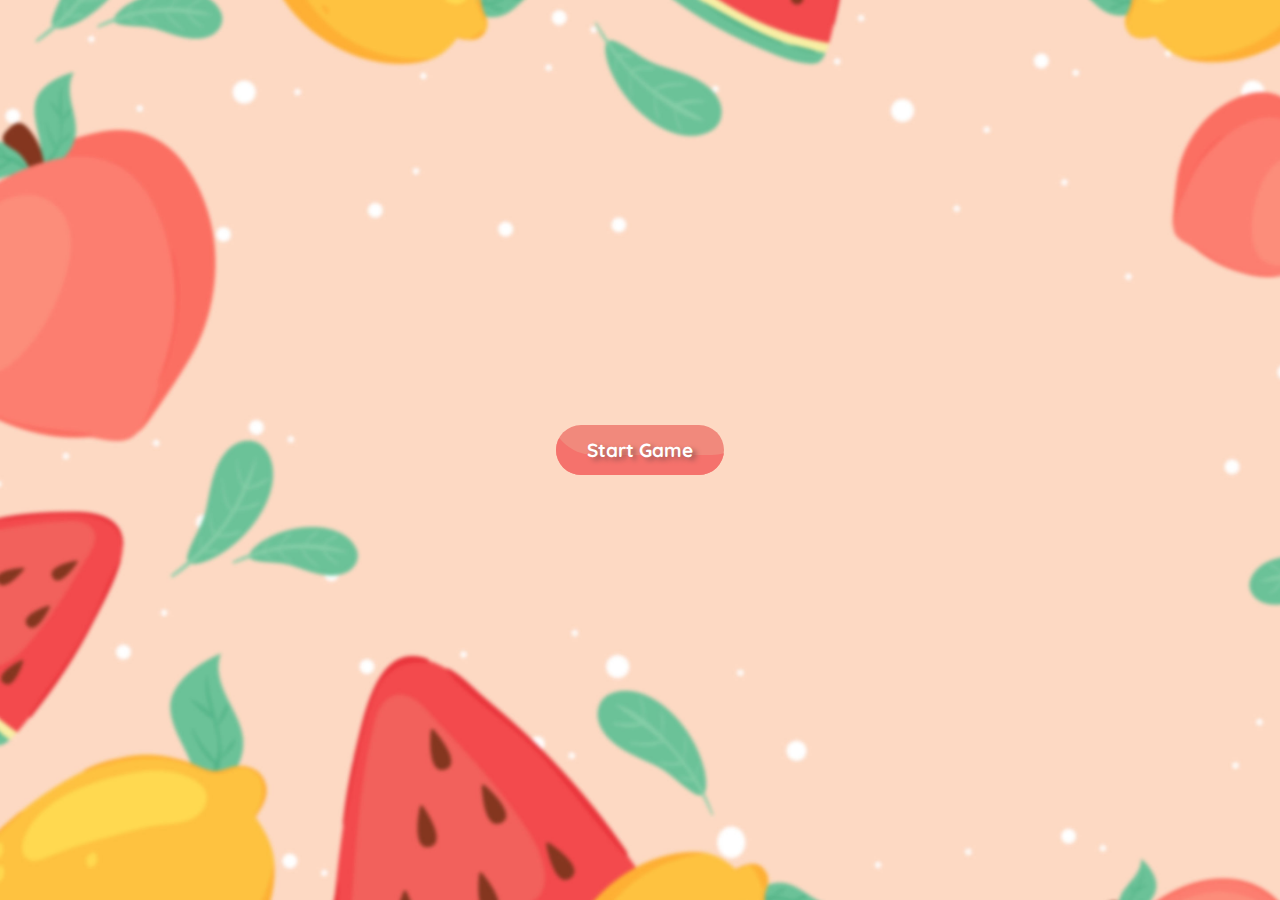
<file: index.html>
<!DOCTYPE html>
<html lang="en">

<head>
  <link rel="icon" type="image/x-icon" href="./images/tropicalFavicon.png">
  <meta charset="UTF-8">
  <meta name="viewport" content="width=device-width, initial-scale=1.0">
  <title>Tropical Free</title>
  <link rel="stylesheet" href="./css/style.css">
</head>

<body>
  <button id="startButton">Start Game</button>
  <audio id="audioStart">
    <source src="./audio/startGame.mp3" type="audio/mpeg">
  </audio>
  <audio id="backgroundMusic" loop>
    <source src="./audio/backgroundMusic.mp3" type="audio/mpeg">
  </audio>
  <div id="gameContainer" style="display: none;">
    <div class="container">
      <div class="info-bar">

        <div class="container-logo">
          <div class="logo">
            <img src="./images/tropical-free-logo.png" alt="tropical-free-logo">
          </div>
        </div>
        <div class="stats">
          <div id="score">Score: 0</div>
          <div class="counter"></div>
        </div>
      </div>
      <div id="container-div"> </div>
    </div>
  </div>

  <script src="./js/index.js"></script>
  <script src="./js/main.js"></script>
</body>

</html>
</file>
<file: css/style.css>
@import url('https://fonts.googleapis.com/css2?family=Quicksand:wght@500&display=swap');

html,
body {
  height: 100%;
  margin: 0;
  padding: 0;
  overflow: hidden;
}

body {
  background-image: url("../images/background.jpg");
  background-size: cover;
  display: flex;
  justify-content: center;
  align-items: center;
}

#startButton {
  box-shadow: inset 13px -39px 0px -19px #f5726c;
  background-color: #f1897c;
  border-radius: 42px;
  display: inline-block;
  cursor: pointer;
  color: #ffffff;
  font-family: 'Quicksand', sans-serif;
  font-size: 19px;
  font-weight: bold;
  padding: 13px 31px;
  text-decoration: none;
  text-shadow: 4px 3px 5px #995753;
  border: none;
}

#startButton:hover {
  background-color: #f5726c;
}

#startButton:active {
  position: relative;
  top: 1px;
}

.container {
  display: flex;
  flex-direction: column;
  justify-content: center;
  align-items: center;
  height: 100vh;
}

#container-div {
  display: flex;
  flex-wrap: wrap;
  width: 50vw;
  height: 37.5vw;
  border-style: solid;
  border-color: rgba(120, 120, 120, 0.2);
  border-width: 3px;
}

.stats {
  display: flex;
}

.info-bar {
  display: flex;
  align-items: center;
  justify-content: space-between;
  width: 100%;
}

.counter {
  opacity: 0.3;
  background-color: gray;
  border-radius: 50px;
  margin: 10px; 
}

.counter {
  top: 15vh;
  left: 55vw;
  width: 15vw;
  height: 8vh;
}

#score {
  display: flex;
  position: absolute;
  font-family: 'Quicksand', sans-serif;
  width: 10vw;
  height: 8vh;
  top: 10.4vh;
  left: 61vw;
  font-size: 24px;
  font-weight: bold;
  color: #6BC298;
}

.container-logo {
  display: flex;
  align-items: flex-end;
  width: 13vw;
  height: 14vh;
  margin-bottom: 25px;
  margin-left: 60px;
}

.logo img {
  width: 100%;
  height: 100%;
}

.fruitsImg {
  position: absolute;
  width: 4.2vw;
  height: auto;
}

.fruits {
  display: flex;
  align-items: center;
  justify-content: center;
  position: relative;
  flex: 0 1 calc(12.5% - 4px);
  margin: 2px;
}

.enlarged {
  transform: scale(1.2);
}

#container-background {
  position: absolute;
  opacity: 0.3;
  background-color: gray;
  width: 100%;
  height: 100%;
}
</file>
